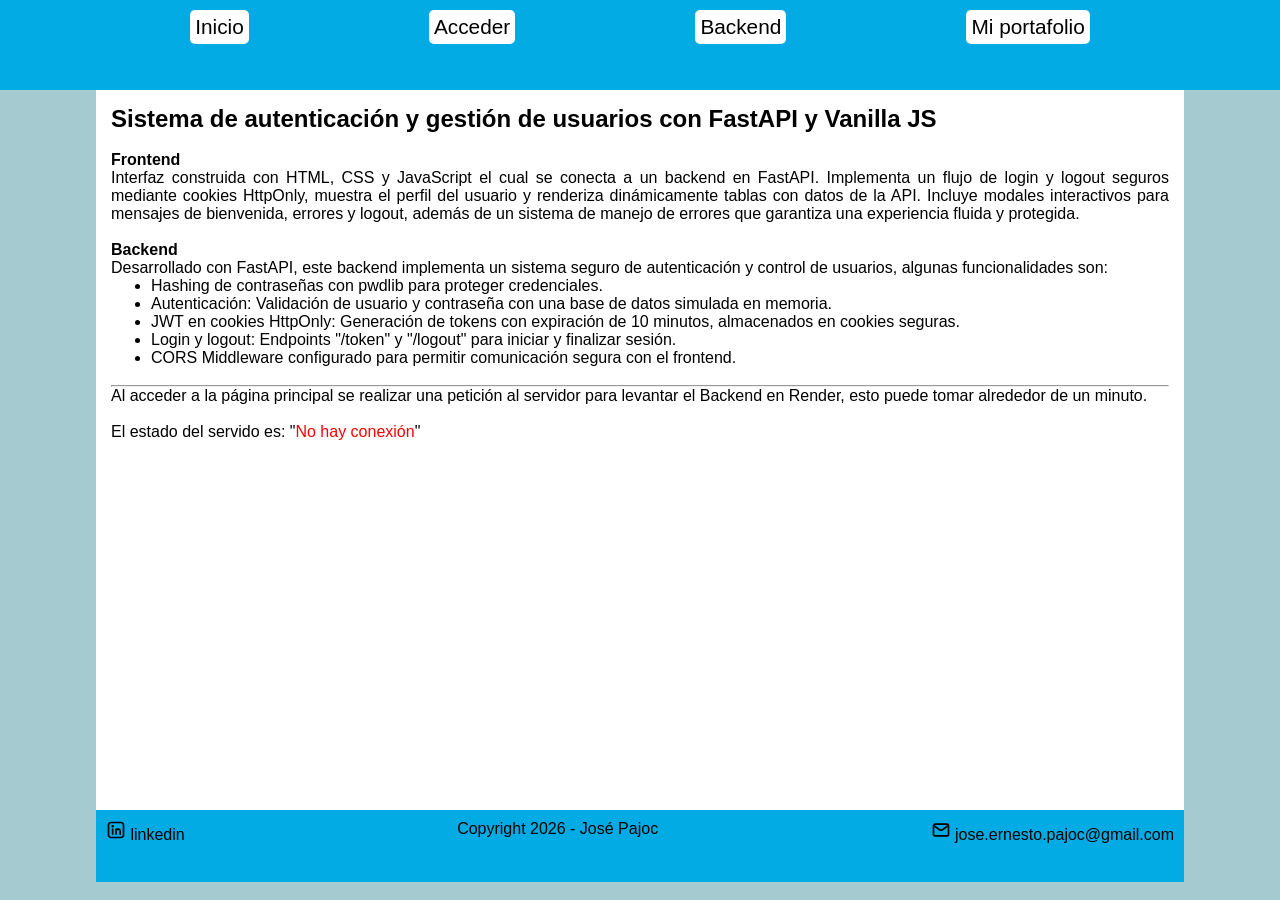
<file: index.html>
<!DOCTYPE html>
<html lang="es">
<head>
    <meta charset="UTF-8">
    <meta name="viewport" content="width=device-width, initial-scale=1.0">
    <title>Inicio</title>
    <link rel="stylesheet" href="estilos/styles.css">
    <link rel="icon" href="assets/user.png">
    <script src="logica/index.js" defer></script>
</head>
<body>
    <header>
        <nav>
            <ul>
                <a href="index.html"><li class="opcionMenu">Inicio</li></a>
                <a href="login.html"><li class="opcionMenu">Acceder</li></a>
                <a href="https://control-usuario-backend-inicio.onrender.com/docs" target="_blank"><li class="opcionMenu">Backend</li></a>
                <a href="https://jose-pajoc-dev.onrender.com/" target="_blank"><li class="opcionMenu">Mi portafolio</li></a>
            </ul>
        </nav>
    </header>
    <main>
        <div>
            <h2>Sistema de autenticación y gestión de usuarios con FastAPI y Vanilla JS </h2><br>
            <p><b>Frontend</b><br> Interfaz construida con HTML, CSS y JavaScript el cual se conecta a un backend en FastAPI. Implementa un flujo de login y logout seguros mediante cookies HttpOnly, muestra el perfil del usuario y renderiza dinámicamente tablas con datos de la API. Incluye modales interactivos para mensajes de bienvenida, errores y logout, además de un sistema de manejo de errores que garantiza una experiencia fluida y protegida.</p>
            <br>

            <p><b>Backend</b><br>  
                Desarrollado con FastAPI, este backend implementa un sistema seguro de autenticación y control de usuarios, algunas funcionalidades son:</p>
                <ul id="descripcionBackend">
                    <li>Hashing de contraseñas con pwdlib para proteger credenciales.</li>
                    <li>Autenticación: Validación de usuario y contraseña con una base de datos simulada en memoria.</li>
                    <li>JWT en cookies HttpOnly: Generación de tokens con expiración de 10 minutos, almacenados en cookies seguras.</li>
                    <li>Login y logout: Endpoints "/token" y "/logout" para iniciar y finalizar sesión.</li>
                    <li>CORS Middleware configurado para permitir comunicación segura con el frontend.</li>
                </ul>          
           
           <br>
            <hr>
            <p>Al acceder a la página principal se realizar una petición al servidor para levantar el Backend en Render, esto puede tomar alrededor de un minuto. <br><br>El estado del servido es: "<span id="estadoServer">Desconectado</span>"</p>
        </div>
    </main>
    <footer>
        <a href="https://www.linkedin.com/in/jose-pajoc-18-05-/" target="_blank"><img src="assets/icono-linkedin.svg" class="iconos"> linkedin</a>
        <p>Copyright 2026 - José Pajoc</p>
        <a href="mailto:jose.ernesto.pajoc@gmail.com"><img src="assets/icono-correo.svg" class="iconos"> jose.ernesto.pajoc@gmail.com</a>
    </footer>
</body>
</html>
</file>
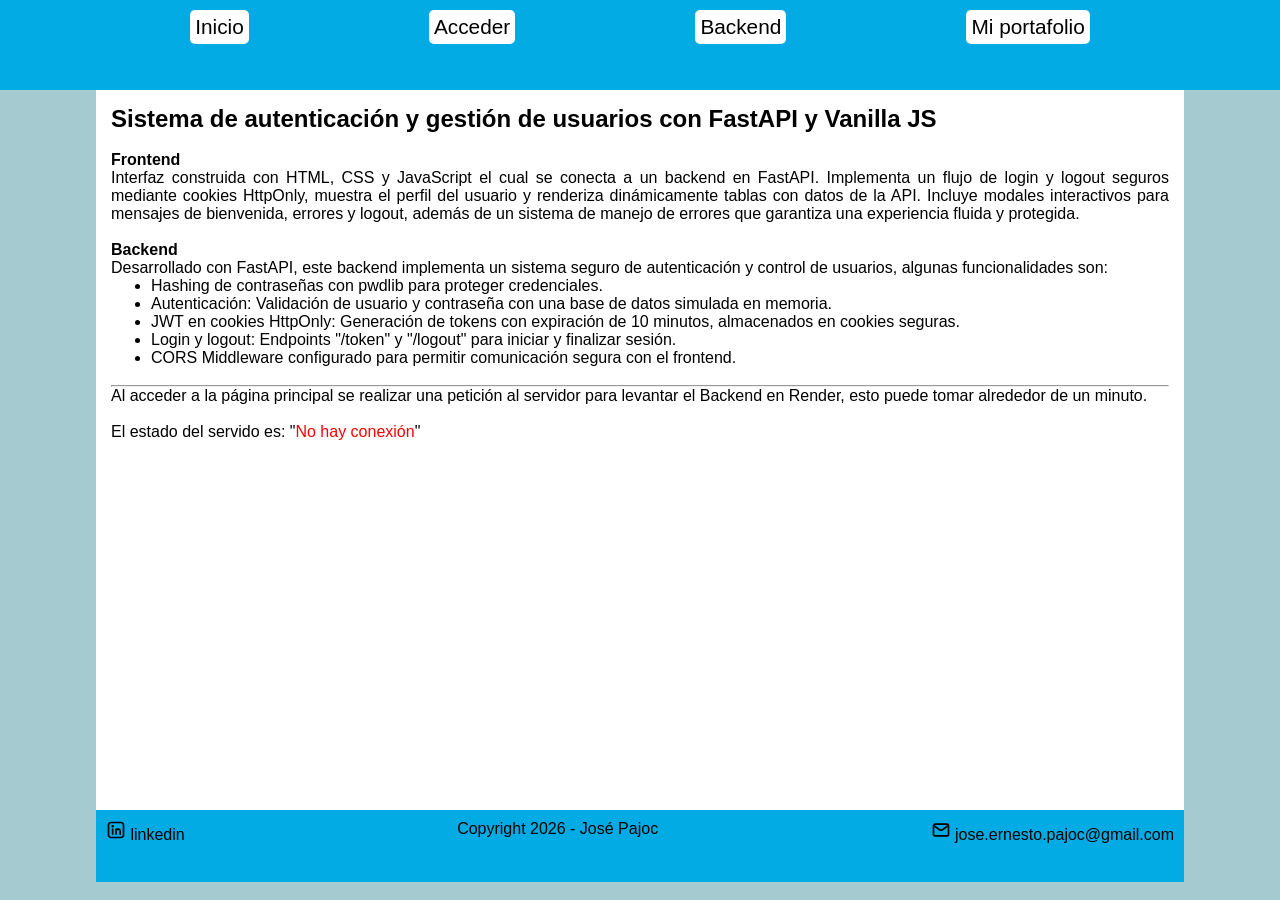
<file: dashboard.html>
<!DOCTYPE html>
<html lang="es">
<head>
    <meta charset="UTF-8">
    <meta name="viewport" content="width=device-width, initial-scale=1.0">
    <title>Dashboard</title>
    <link rel="stylesheet" href="estilos/styles.css">
    <link rel="stylesheet" href="estilos/login.css">
    <link rel="icon" href="assets/user.png">
    <script src="logica/dashboard.js" defer></script>
</head>
<body>
    <header>
        <nav>
            <ul>
                <a href="index.html"><li class="opcionMenu">Inicio</li></a>
                <button class="opcionMenuBtn" id="btnVerUsuarios">Ver todos los usuarios</button>
                <button class="opcionMenuBtn" id="btnSalir">Salir</button>
            </ul>
        </nav>
    </header>
    <main>
        <h2 id="nombreUsuario"></h2>
        <p id="tipoUsuario"></p>
        
        <dialog id="modal">
            <h2 id="tituloModal"></h2>
            <p id="respuestaServidor"></p>
        </dialog>

        <div id="contenidoTabla"></div>

    </main>
    <footer>
        <a href="https://www.linkedin.com/in/jose-pajoc-18-05-/" target="_blank"><img src="assets/icono-linkedin.svg" class="iconos"> linkedin</a>
        <p>Copyright 2026 - José Pajoc</p>
        <a href="mailto:jose.ernesto.pajoc@gmail.com"><img src="assets/icono-correo.svg" class="iconos"> jose.ernesto.pajoc@gmail.com</a>
    </footer>
</body>
</html>
</file>
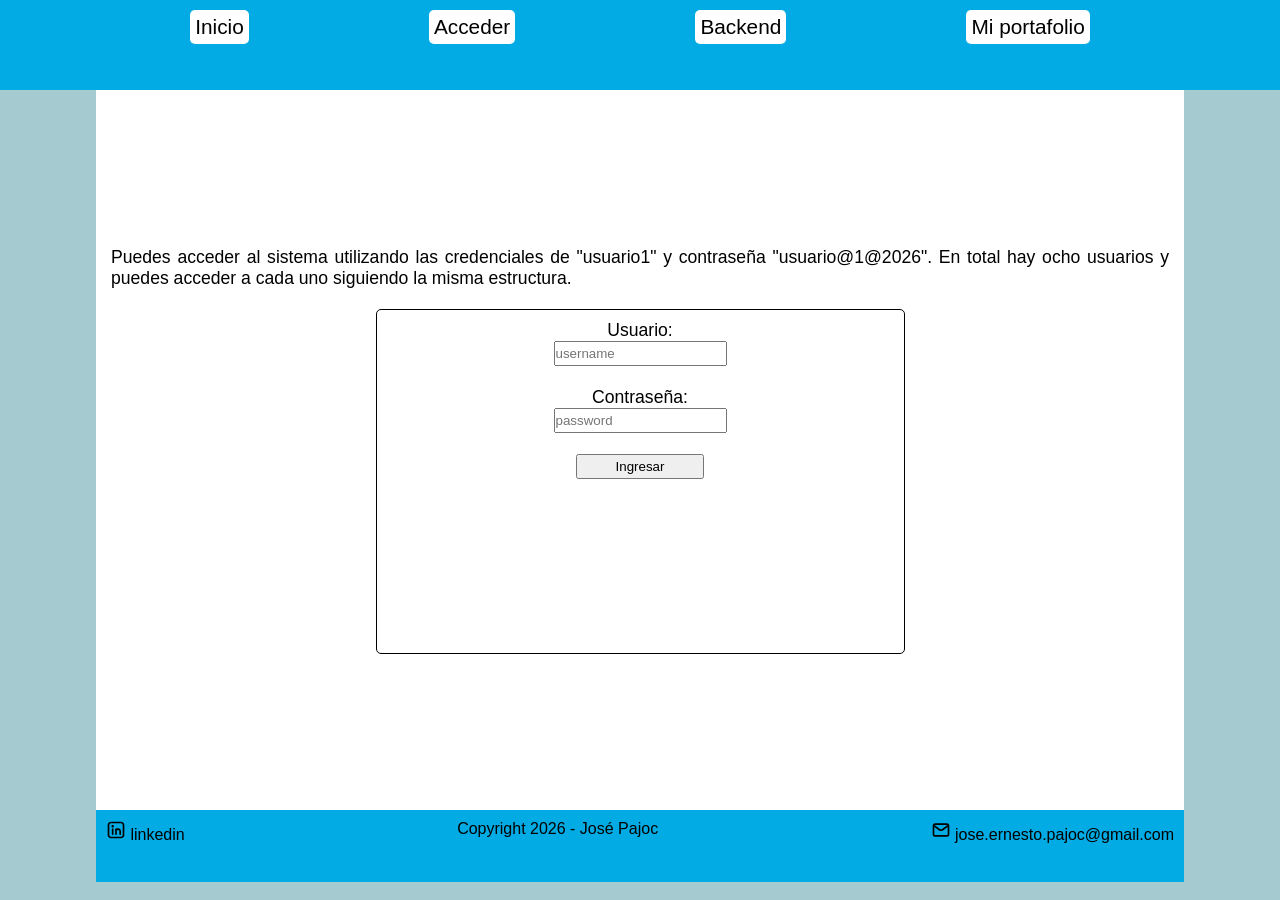
<file: login.html>
<!DOCTYPE html>
<html lang="es">
<head>
    <meta charset="UTF-8">
    <meta name="viewport" content="width=device-width, initial-scale=1.0">
    <title>Login</title>
    <link rel="stylesheet" href="estilos/styles.css">
    <link rel="stylesheet" href="estilos/login.css">
    <link rel="icon" href="assets/user.png">
    <script src="logica/login.js" defer></script>
</head>
<body>
    <header>
        <nav>
            <ul>
                <a href="index.html"><li class="opcionMenu">Inicio</li></a>
                <a href="login.html"><li class="opcionMenu">Acceder</li></a>
                <a href="https://control-usuario-backend-inicio.onrender.com/docs"><li class="opcionMenu">Backend</li></a>
                <a href="https://jose-pajoc-dev.onrender.com/" target="_blank"><li class="opcionMenu">Mi portafolio</li></a>
            </ul>
        </nav>
    </header>
    <main>
        <p>Puedes acceder al sistema utilizando las credenciales de "usuario1" y contraseña "usuario@1@2026". En total hay ocho usuarios y puedes acceder a cada uno siguiendo la misma estructura.</p>
        <div class="contenidoFormulario">
            <form id="formularioLogin">
                <label for="txtUsuario">Usuario: </label><br><input type="text" id="txtUsuario" placeholder="username" autocomplete="off" required><br><br>
                <label for="txtUsuario">Contraseña: </label><br><input type="password" id="txtContrasena" placeholder="password" required><br><br>
                <button type="submit" id="btnIngresar">Ingresar</button>            
            </form>
            <dialog id="modal">
                <h2 id="tituloModal"></h2>
                <p id="respuestaServidor"></p>
            </dialog>
        </div>
    </main>
    <footer>
        <a href="https://www.linkedin.com/in/jose-pajoc-18-05-/" target="_blank"><img src="assets/icono-linkedin.svg" class="iconos"> linkedin</a>
        <p>Copyright 2026 - José Pajoc</p>
        <a href="mailto:jose.ernesto.pajoc@gmail.com"><img src="assets/icono-correo.svg" class="iconos"> jose.ernesto.pajoc@gmail.com</a>
    </footer>
</body>
</html>
</file>
<file: estilos/styles.css>
*{
    box-sizing: border-box;
    margin: 0;
    padding: 0;
}

body{
    background-color: #A5CACF;
    display: flex;
    flex-direction: column;
    min-height: 100vh;
    font-family: 'Segoe UI', Tahoma, Geneva, Verdana, sans-serif;
}

nav{
    background-color: #02ABE3;
    font-size: 1.3rem;
    padding: 10px;
    height: 10vh;
    ul{
        display: flex;
        justify-content: space-evenly;
        flex-wrap: wrap;
        li{
            background-color: white;
            padding: 5px;
            border-radius: 5px;
            list-style: none;
            transition: all ease 0.5s;
        }
    }
}

main{
    height: 80vh;
    width: 85vw;
    background-color: white;
    margin: 0 auto;
    padding: 15px;
}

#descripcionBackend{
    margin-left: 40px;
}

footer{
    background-color: #02ABE3;
    height: 8vh;
    width: 85vw;
    margin: 0 auto;
    padding: 10px;
    display: flex;
    justify-content: space-between;
    flex-wrap: wrap;
}

.iconos{
    width: 20px;
    height: 20px;
}

a{
    text-decoration: none;
    color: white;
}
a:link, a:visited{
   color: black; 
}
a:hover{
    color:white;
}

.opcionMenu:hover{
    background-color: black;
    color: white;
}
p{
    text-align: justify;
}

.errorTexto{
    color:red;
}

table{
    border-collapse: collapse;
    text-align: center;
}
th, td{
    border: 1px solid black;
    padding: 5px;
}
th{
    background-color: #02ABE3;
}
tr:nth-child(even){
    background-color: #c3eff5;
}
tr:hover{
    background-color: #A5CACF;
    cursor: default;
}

@media (max-width: 480px) {
    nav{
        font-size: 1rem;
        padding: 5px;
        height: auto;
        ul{
            display: flex;
            flex-direction: column;
            justify-content: space-evenly;
            flex-wrap: wrap;
            gap: 3px;
            li{
                text-align: center;
                border: black solid 1px;
            }
        }
    }
    main{
        height: auto;
        width: 90vw;
        background-color: white;
        margin: 0 auto;
        padding: 15px;
    }
    footer{
        background-color: #02ABE3;
        height: auto;
        width: 90vw;
        display: flex;
        flex-direction: column;
        justify-content: space-between;
        flex-wrap: wrap;
        text-align: center;
        p{
            text-align: center;
        }
    }
}
</file>
<file: estilos/login.css>
main{
    display: flex;
    flex-direction: column;
    gap: 20px;
    justify-content: center;
    align-items: center;
    font-size: 1.1rem;
}
.contenidoFormulario{
    margin: 0 auto;
    width: 50%;
    height: 50%;
    border: 1px black solid;
    border-radius: 5px;
    padding: 10px;
    display: flex;
    flex-direction: column;
    align-items: center;
    text-align: center;
    font-size: 1.1rem;
    transition: all ease 0.5s;
    button{
        width: 10vw;
    }
    button, input{
        height: 25px;
    }
}
.contenidoFormulario:hover{
    box-shadow: 5px 5px 10px black;
}

#respuestaServidor{
    font-size: 0.9rem;
}
#modal{
    position: fixed;
    top: 50%;
    left: 50%;
    transform: translate(-50%, -50%);
    padding: 15px;
}

.opcionMenuBtn{
    background-color: white;
    padding: 5px;
    border-radius: 5px;
    transition: all ease 0.5s;
}
.opcionMenuBtn:hover{
    background-color: black;
    color: white;
}

@media(max-width: 480px){
    .contenidoFormulario{
        margin: 0 auto;
        width: 75dvw;
        height: 37dvh;
        border: 1px black solid;
        border-radius: 5px;
        padding: 10px;
        display: flex;
        flex-direction: column;
        align-items: center;
        text-align: center;
        font-size: 1.1rem;
        transition: all ease 0.5s;
        button{
            width: 30vw;
        }
        button, input{
            height: 4vh;
        }
    }
}
</file>
